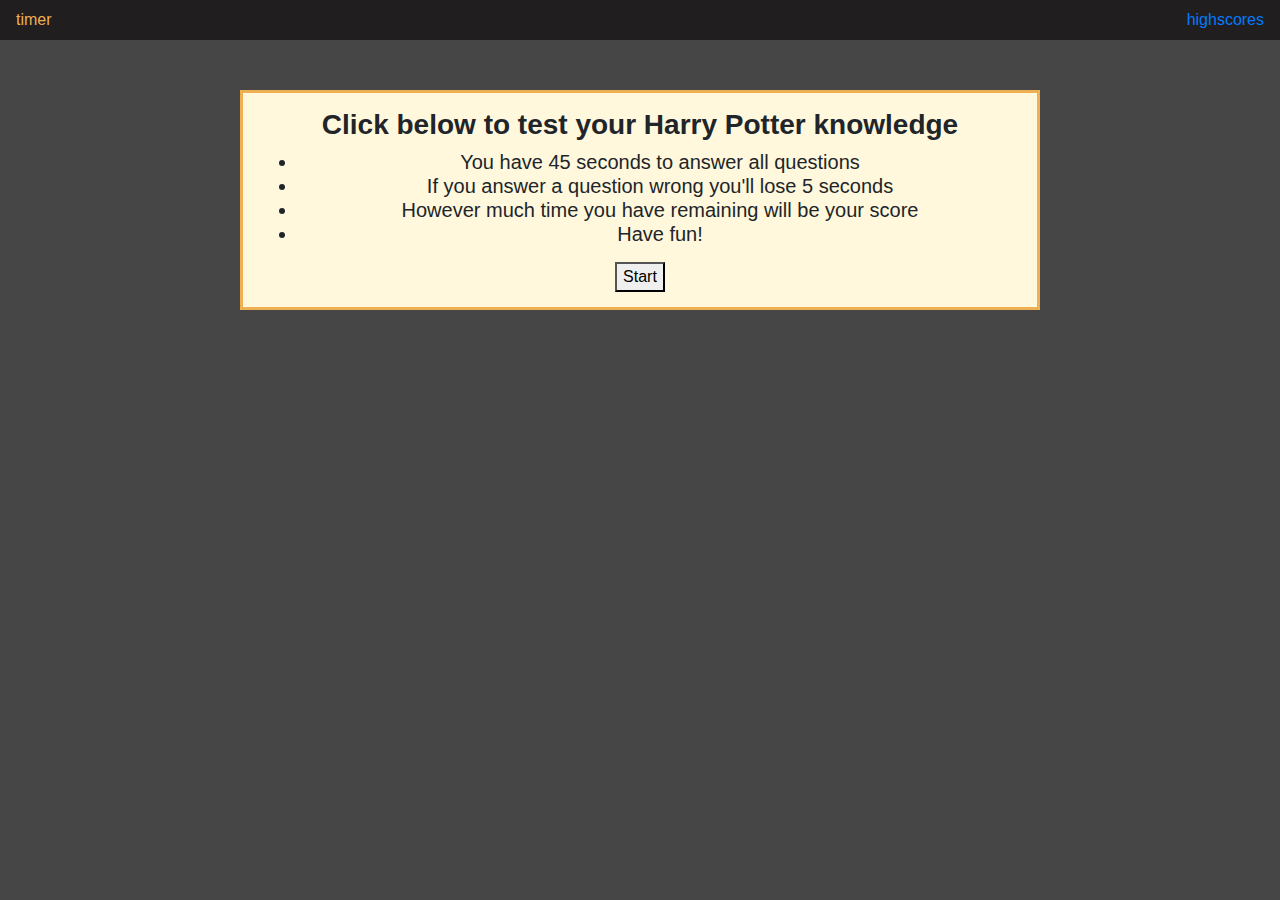
<file: index.html>
<!doctype html>
<html lang="en">

<head>
    <meta charset="utf-8">
    <meta name="viewport" content="width=device-width, initial-scale=1, shrink-to-fit=no">
    <link rel="stylesheet" href="https://stackpath.bootstrapcdn.com/bootstrap/4.5.2/css/bootstrap.min.css"
        integrity="sha384-JcKb8q3iqJ61gNV9KGb8thSsNjpSL0n8PARn9HuZOnIxN0hoP+VmmDGMN5t9UJ0Z" crossorigin="anonymous">
<link href="assets/style.css" rel ="stylesheet">
    <title>Hello, world!</title>
</head>

<body>
    <header>
        <nav class="navbar">
            <div id="timer">timer</div>
            <div id="highscores"><a href="assets/highscores.html">highscores</a></div>
        </nav>
    </header>

    <div class="container hide">    <!--need to set this to display none-->
        <div id="question">question</div>
        <div id="options" class="btn-grid">
            <button id ="btn1" class="btn">Answer1</button>
            <button id ="btn2" class="btn">Answer2</button>
            <button id ="btn3" class="btn">Answer3</button>
            <button id ="btn4" class="btn">Answer4</button>
        </div>
    </div>
<div class="container text-center" id="homepage"><!--put the start page here-->
<div class="intro"><h3><strong>Click below to test your Harry Potter knowledge</strong></h3></div>
<div class="rules"><h5><ul>
    <li>You have 45 seconds to answer all questions</li>
    <li>If you answer a question wrong you'll lose 5 seconds</li>  
    <li>However much time you have remaining will be your score</li> 
    <li>Have fun!</li> 
</ul></h5></div>
<div class="start"><button id="startGame" onclick="runGame()">Start</button></div>
</div> 

    <script src="https://code.jquery.com/jquery-3.5.1.slim.min.js"
        integrity="sha384-DfXdz2htPH0lsSSs5nCTpuj/zy4C+OGpamoFVy38MVBnE+IbbVYUew+OrCXaRkfj"
        crossorigin="anonymous"></script>
    <script src="https://cdn.jsdelivr.net/npm/popper.js@1.16.1/dist/umd/popper.min.js"
        integrity="sha384-9/reFTGAW83EW2RDu2S0VKaIzap3H66lZH81PoYlFhbGU+6BZp6G7niu735Sk7lN"
        crossorigin="anonymous"></script>
    <script src="https://stackpath.bootstrapcdn.com/bootstrap/4.5.2/js/bootstrap.min.js"
        integrity="sha384-B4gt1jrGC7Jh4AgTPSdUtOBvfO8shuf57BaghqFfPlYxofvL8/KUEfYiJOMMV+rV"
        crossorigin="anonymous"></script>
        <script src="assets/script.js"></script>
</body>

</html>
</file>
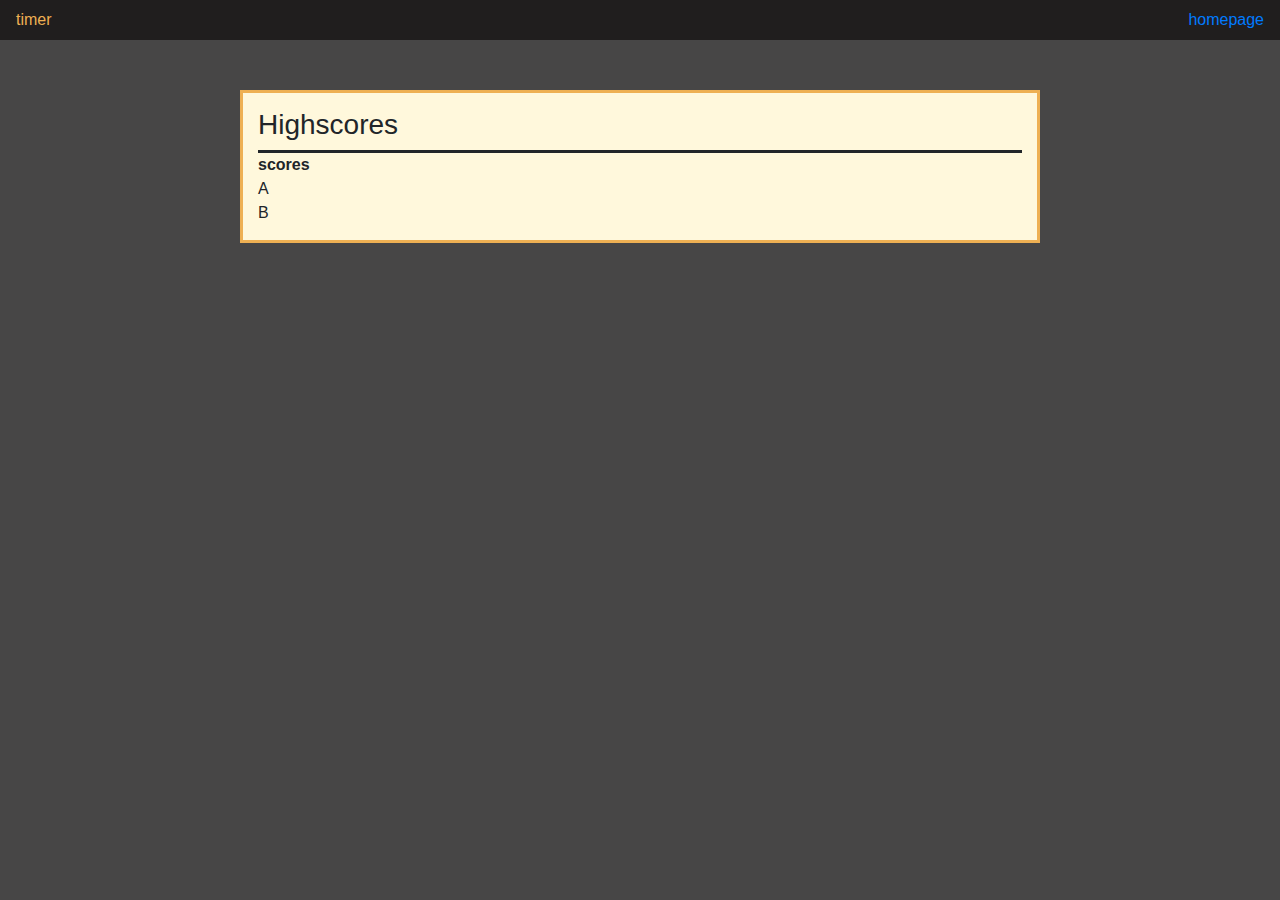
<file: assets/highscores.html>
<!doctype html>
<html lang="en">

<head>
  <meta charset="utf-8">
  <meta name="viewport" content="width=device-width, initial-scale=1, shrink-to-fit=no">
  <link rel="stylesheet" href="https://stackpath.bootstrapcdn.com/bootstrap/4.5.2/css/bootstrap.min.css"
    integrity="sha384-JcKb8q3iqJ61gNV9KGb8thSsNjpSL0n8PARn9HuZOnIxN0hoP+VmmDGMN5t9UJ0Z" crossorigin="anonymous">
  <link href="style.css" rel="stylesheet">
  <title>Hello, world!</title>
</head>

<body>
  <header>
    <nav class="navbar">
      <div id="timer">timer</div>
      <div id="homepage"><a href="../index.html">homepage</a></div>
    </nav>
  </header>
  <div class="container">
    <div class="highscores">
      <h3>Highscores</h3>
    </div>
    <div class="scorebox"><strong>scores</strong></div>
    <div id ="name">A</div>
    <div id ="score">B</div>
  </div>


  <script src="https://code.jquery.com/jquery-3.5.1.slim.min.js"
    integrity="sha384-DfXdz2htPH0lsSSs5nCTpuj/zy4C+OGpamoFVy38MVBnE+IbbVYUew+OrCXaRkfj"
    crossorigin="anonymous"></script>
  <script src="https://cdn.jsdelivr.net/npm/popper.js@1.16.1/dist/umd/popper.min.js"
    integrity="sha384-9/reFTGAW83EW2RDu2S0VKaIzap3H66lZH81PoYlFhbGU+6BZp6G7niu735Sk7lN"
    crossorigin="anonymous"></script>
  <script src="https://stackpath.bootstrapcdn.com/bootstrap/4.5.2/js/bootstrap.min.js"
    integrity="sha384-B4gt1jrGC7Jh4AgTPSdUtOBvfO8shuf57BaghqFfPlYxofvL8/KUEfYiJOMMV+rV"
    crossorigin="anonymous"></script>
    <script src="script.js"></script>

</body>

</html>
</file>
<file: assets/style.css>
body {
    box-sizing: border-box;
    background-color: rgb(71, 70, 70);
}

nav {
    color: rgb(238, 176, 83);
    background-color:rgb(32, 30, 30) ;
}

.container {
    background-color: cornsilk;
    margin-top: 50px;
    padding: 15px;
    width: 800px;
    max-width: 80%;
    border-style: solid;
    border-color: rgb(238, 176, 83);
}


#question {
    background-color: cornsilk;;
    padding: 20px;
    margin-right: 5%;
    margin-left: 5%;
    font-size: 1.2em;
    
}

#options {
    background-color: cornsilk;
}

.btn {
    padding: 10px;
    background-color: rgb(238, 176, 83);
    margin: 5px;
    border: rgb(59, 59, 59);
    border-style: solid;
    
}

.btn-grid {
    display: grid;
    margin-left: 10%;
    margin-right: 10%;
}

.highscores {
    border-bottom: solid;
}

.start {
    display: flex;
    align-items: center;
    justify-content: center;
}

.hide {
    display: none;
}

.show {
    display: flex;
}
</file>
